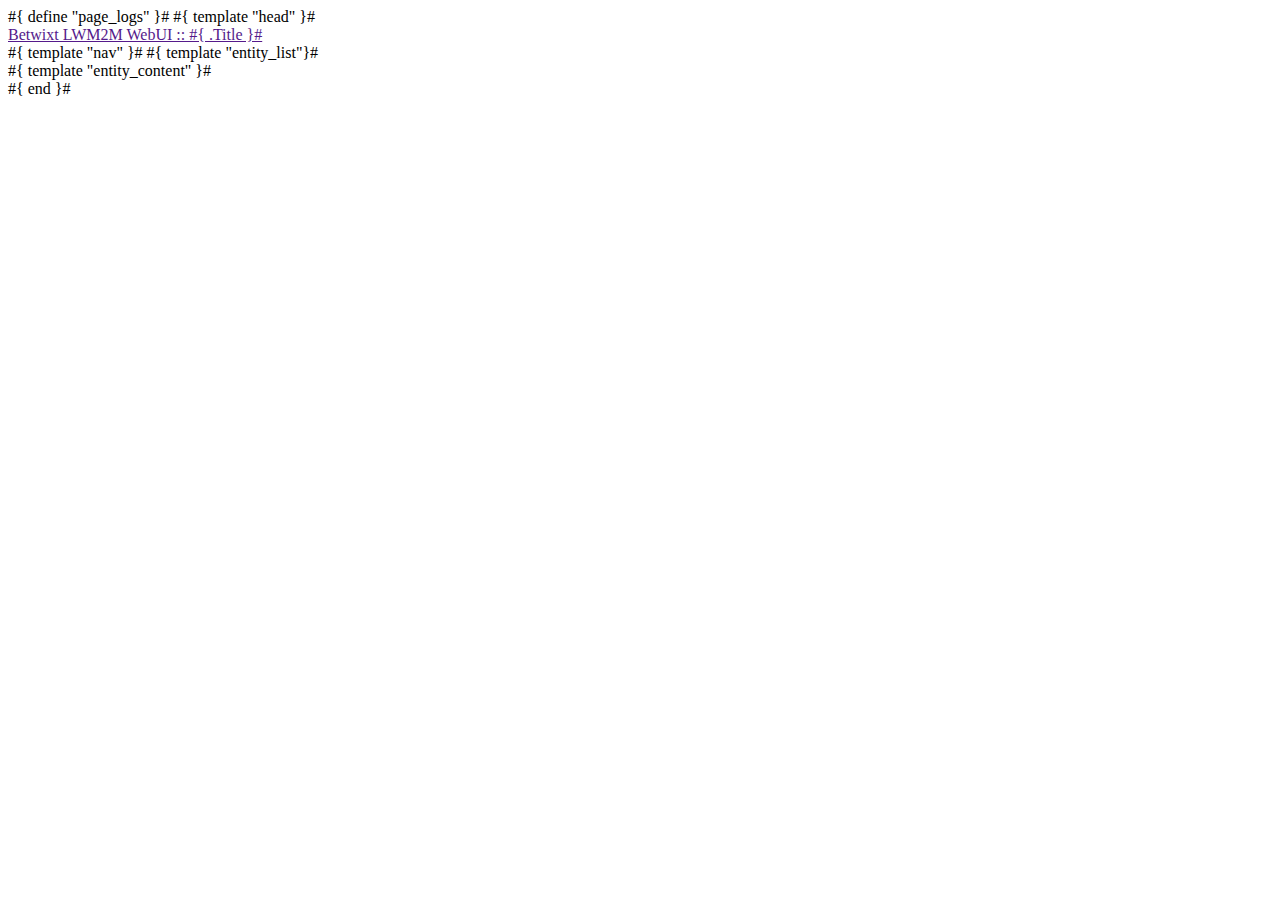
<file: webadmin/resources/tpl/logs.html>
#{ define "page_logs" }#
<!doctype html>
<html lang="en" ng-app="betwixt-app">
<head>
    <title>:: Betwixt LWM2M :: Logs</title>
    #{ template "head" }#
</head>

<body>

<div class="header">
    <div class="home-menu pure-menu pure-menu-horizontal pure-menu-fixed">
        <a class="pure-menu-heading" href="">Betwixt LWM2M WebUI :: #{ .Title }# </a>
    </div>
</div>

<div id="layout" class="content pure-g">
    #{ template "nav" }#

    #{ template "entity_list"}#

    <div id="main" class="pure-u-1">
        #{ template "entity_content" }#
    </div>
</div>
</body>
</html>
#{ end }#
</file>
